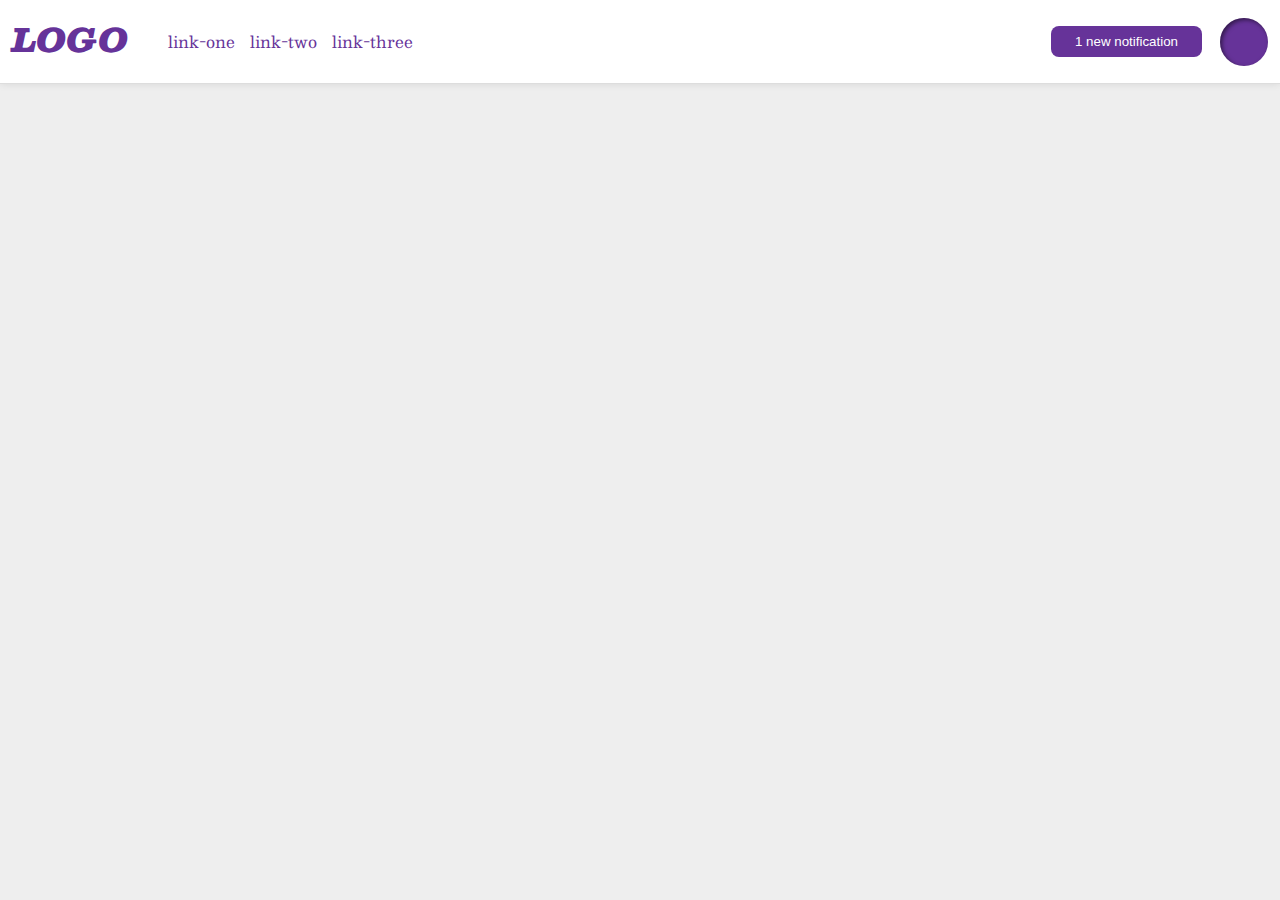
<file: flex/03-flex-header-2/index.html>
<!DOCTYPE html>
<html lang="en">
  <head>
    <meta charset="UTF-8">
    <meta http-equiv="X-UA-Compatible" content="IE=edge">
    <meta name="viewport" content="width=device-width, initial-scale=1.0">
    <title>Flex Header 2</title>
    <link rel="stylesheet" href="style.css">
  </head>
  <body>
    <div class="header">
      <div class="logolinks">
        <div class="logo">
          LOGO
        </div>
        <ul class="links">
          <li><a href="google.com">link-one</a></li>
          <li><a href="google.com">link-two</a></li>
          <li><a href="google.com">link-three</a></li>
        </ul>
      </div>
      <div class="right">
        <button class="notifications">
          1 new notification
        </button>
        <div class="profile-image"></div>
      </div>
    </div>
  </body>
</html>
</file>
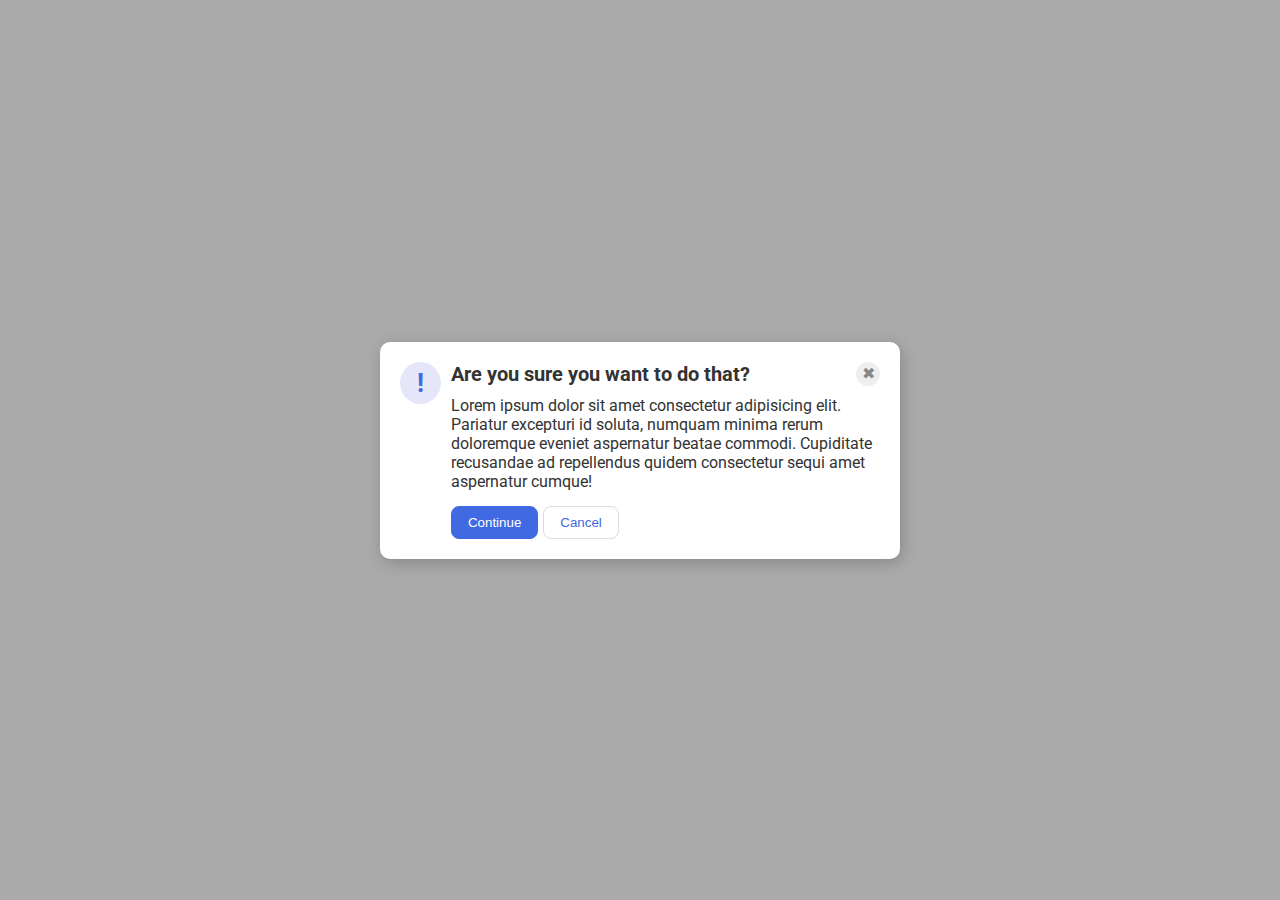
<file: flex/05-flex-modal/index.html>
<!DOCTYPE html>
<html lang="en">
  <head>
    <meta charset="UTF-8">
    <meta http-equiv="X-UA-Compatible" content="IE=edge">
    <meta name="viewport" content="width=device-width, initial-scale=1.0">
    <link rel="stylesheet" href="style.css">
    <title>Modal</title>
  </head>
  <body>
    <div class="modal">
      <div class="icon">!</div>
      <div class="right">
        <div class="top">
          <div class="header">Are you sure you want to do that?</div>
          <div class="close-button">✖</div>
        </div>
        <div class="text">Lorem ipsum dolor sit amet consectetur adipisicing elit. Pariatur excepturi id soluta, numquam minima rerum doloremque eveniet aspernatur beatae commodi. Cupiditate recusandae ad repellendus quidem consectetur sequi amet aspernatur cumque!</div>
        <div class="buttons">
          <button class="continue">Continue</button>
          <button class="cancel">Cancel</button>
        </div>
      </div>
    </div>
  </body>
</html>
</file>
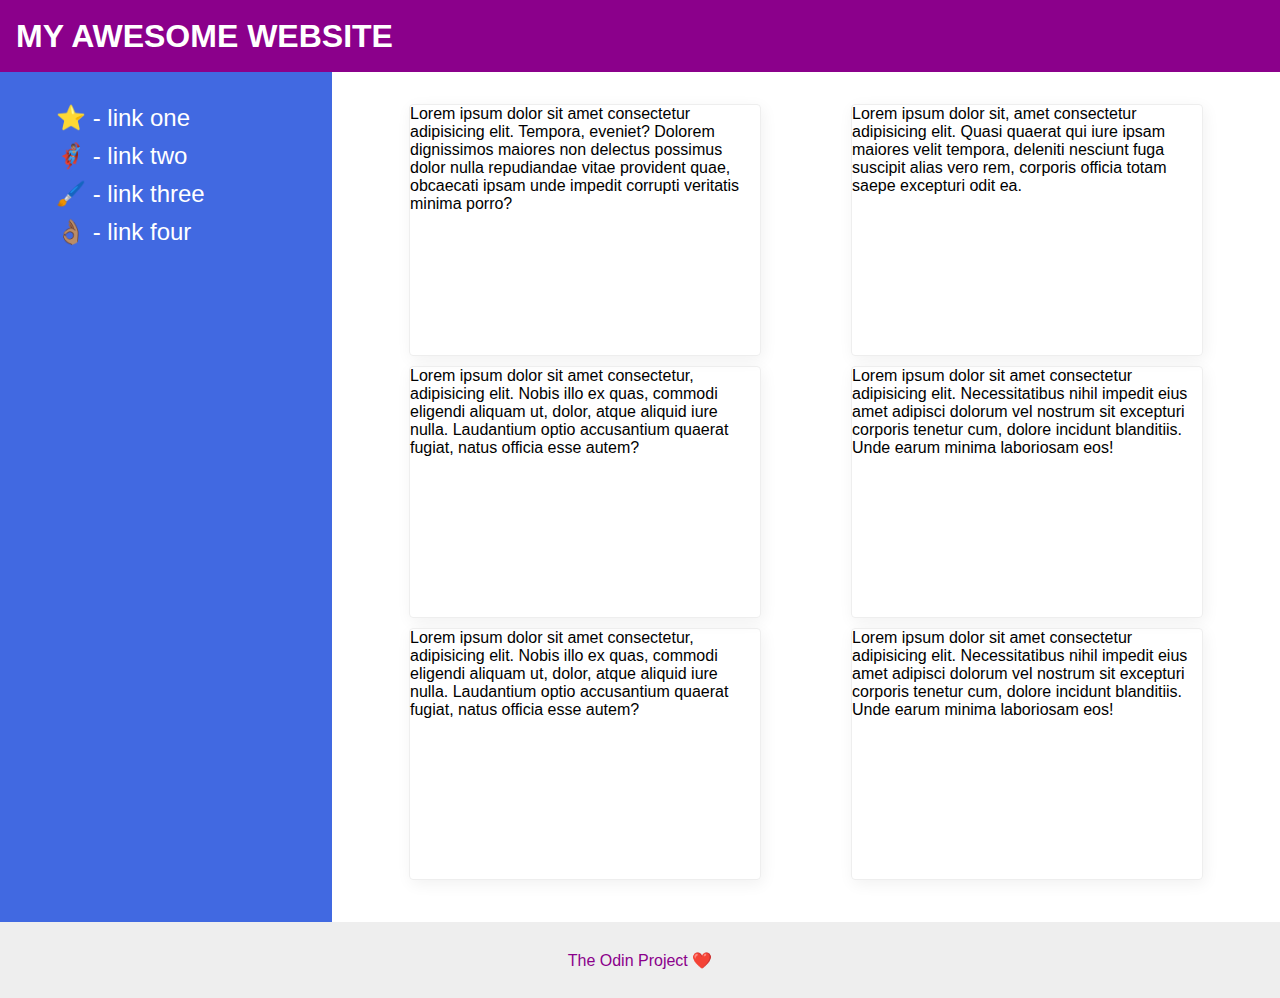
<file: flex/07-flex-layout-2/index.html>
<!DOCTYPE html>
<html lang="en">
  <head>
    <meta charset="UTF-8">
    <meta http-equiv="X-UA-Compatible" content="IE=edge">
    <meta name="viewport" content="width=device-width, initial-scale=1.0">
    <title>The Holy Grail</title>
    <link rel="stylesheet" href="style.css">
  </head>
  <body>
    <div class="header">
      MY AWESOME WEBSITE
    </div>
    <div class="maincontent">
      <div class="sidebar">
        <ul>
          <li><a href="#">⭐  - link one</a></li>
          <li><a href="#">🦸🏽‍♂️ - link two</a></li>
          <li><a href="#">🖌️ - link three</a></li>
          <li><a href="#">👌🏽 - link four</a></li>
        </ul>
      </div>
      <div class="cards">
        <div class="card">Lorem ipsum dolor sit amet consectetur adipisicing elit. Tempora, eveniet? Dolorem dignissimos maiores non delectus possimus dolor nulla repudiandae vitae provident quae, obcaecati ipsam unde impedit corrupti veritatis minima porro?</div>
        <div class="card">Lorem ipsum dolor sit, amet consectetur adipisicing elit. Quasi quaerat qui iure ipsam maiores velit tempora, deleniti nesciunt fuga suscipit alias vero rem, corporis officia totam saepe excepturi odit ea.</div>
        <div class="card">Lorem ipsum dolor sit amet consectetur, adipisicing elit. Nobis illo ex quas, commodi eligendi aliquam ut, dolor, atque aliquid iure nulla. Laudantium optio accusantium quaerat fugiat, natus officia esse autem?</div>
        <div class="card">Lorem ipsum dolor sit amet consectetur adipisicing elit. Necessitatibus nihil impedit eius amet adipisci dolorum vel nostrum sit excepturi corporis tenetur cum, dolore incidunt blanditiis. Unde earum minima laboriosam eos!</div>
        <div class="card">Lorem ipsum dolor sit amet consectetur, adipisicing elit. Nobis illo ex quas, commodi eligendi aliquam ut, dolor, atque aliquid iure nulla. Laudantium optio accusantium quaerat fugiat, natus officia esse autem?</div>
        <div class="card">Lorem ipsum dolor sit amet consectetur adipisicing elit. Necessitatibus nihil impedit eius amet adipisci dolorum vel nostrum sit excepturi corporis tenetur cum, dolore incidunt blanditiis. Unde earum minima laboriosam eos!</div>
      </div>
    </div>
    <div class="footer">
      The Odin Project ❤️
    </div>
  </body>
</html>
</file>
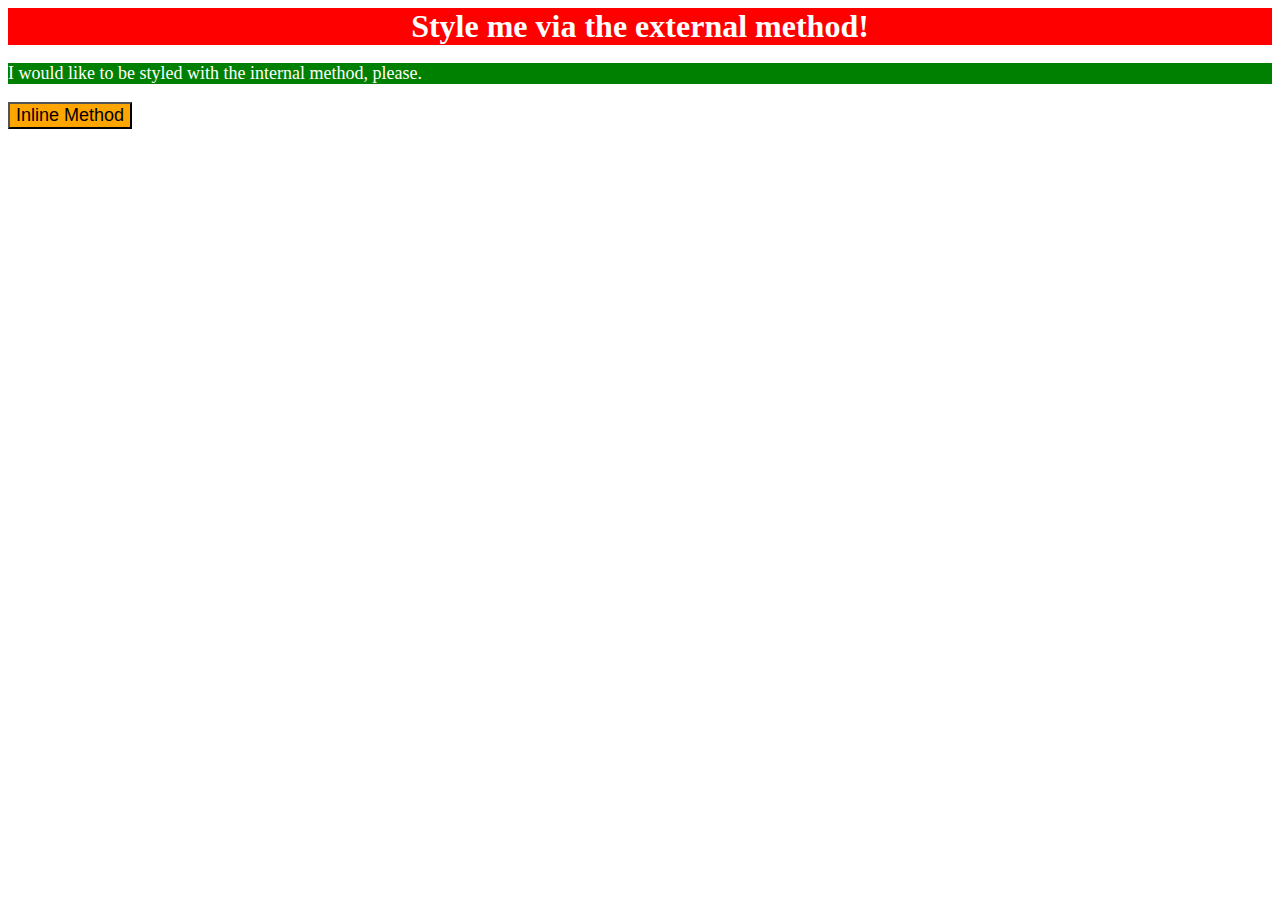
<file: foundations/01-css-methods/index.html>
<!DOCTYPE html>
<html lang="en">
  <head>
    <meta charset="UTF-8">
    <meta http-equiv="X-UA-Compatible" content="IE=edge">
    <meta name="viewport" content="width=device-width, initial-scale=1.0">
    <link rel="stylesheet" href="styles.css">
    <style>
      p {
    background-color: green;
    color:white;
    font-size: 18px;
      }

    </style>
    <title>Methods for Adding CSS</title>
  </head>
  <body>
    <div>Style me via the external method!</div>
    <p>I would like to be styled with the internal method, please.</p>
    <button style="background-color: orange; font-size: 18px;">Inline Method</button>
  </body>
</html>
</file>
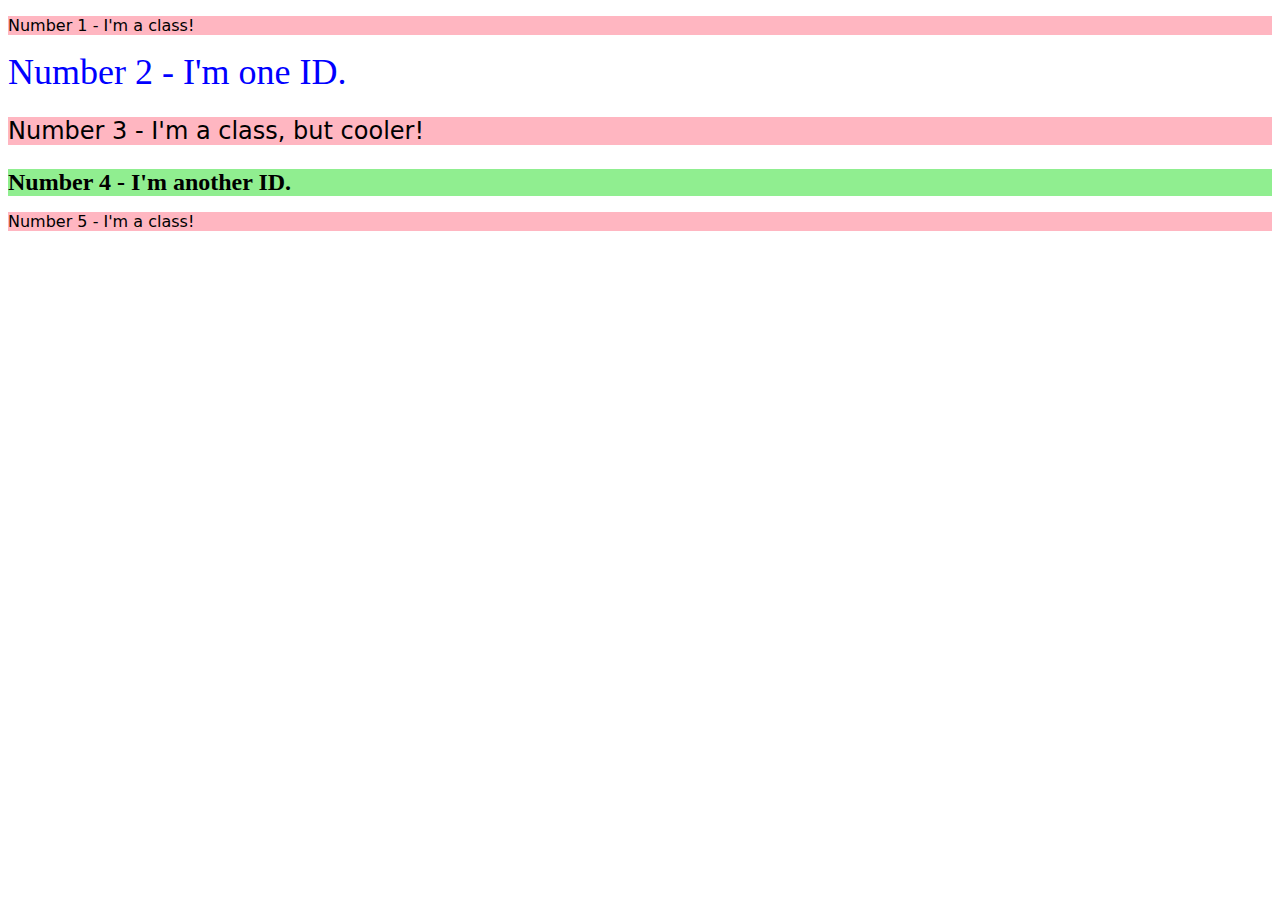
<file: foundations/02-class-id-selectors/index.html>
<!DOCTYPE html>
<html lang="en">
  <head>
    <meta charset="UTF-8">
    <meta http-equiv="X-UA-Compatible" content="IE=edge">
    <meta name="viewport" content="width=device-width, initial-scale=1.0">
    <title>Class and ID Selectors</title>
    <link rel="stylesheet" href="style.css">
  </head>
  <body>
    <p class="odd">Number 1 - I'm a class!</p>
    <div id="number2">Number 2 - I'm one ID.</div>
    <p class="odd number3">Number 3 - I'm a class, but cooler!</p>
    <div id="number4">Number 4 - I'm another ID.</div>
    <p class="odd">Number 5 - I'm a class!</p>
  </body>
</html>
</file>
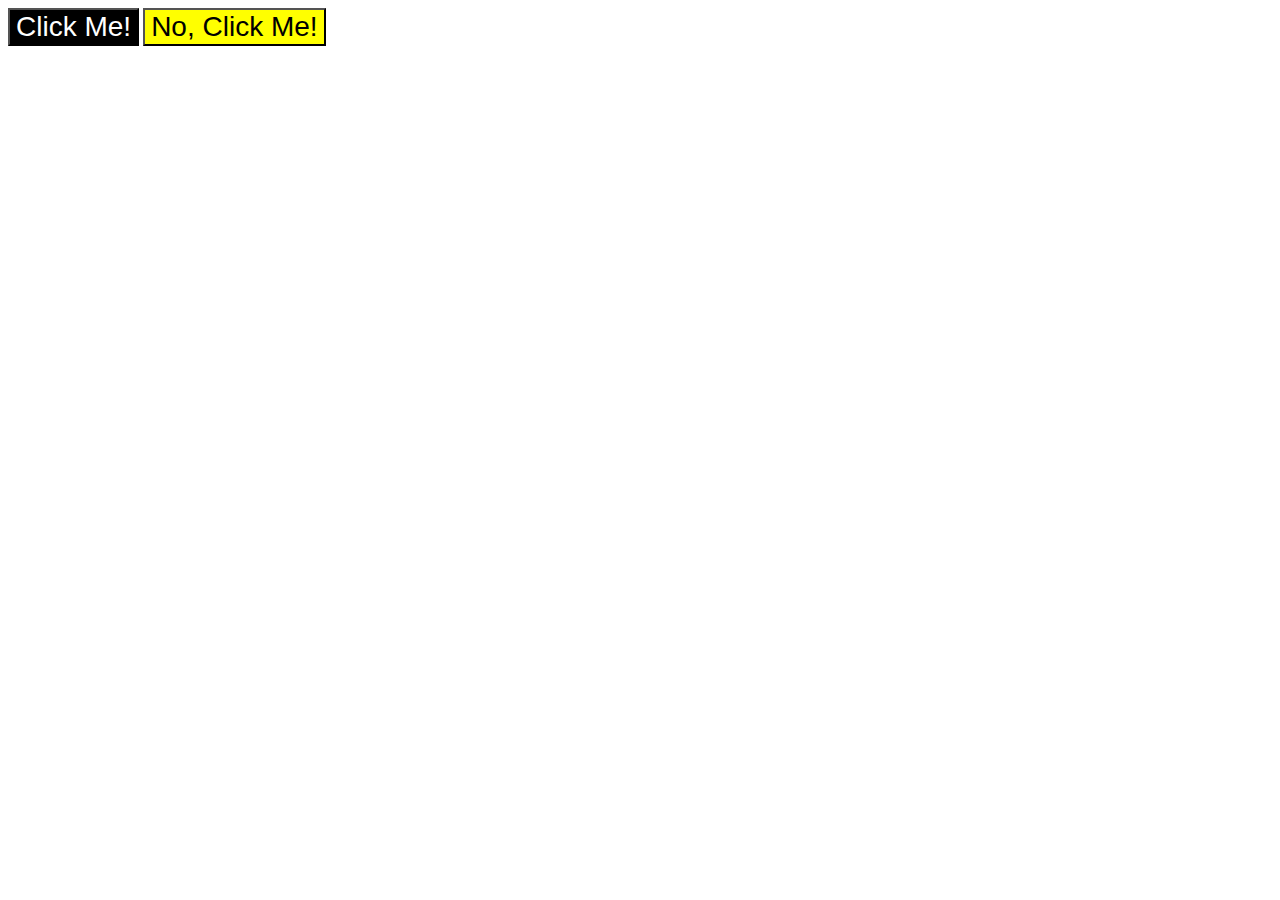
<file: foundations/03-grouping-selectors/index.html>
<!DOCTYPE html>
<html lang="en">
  <head>
    <meta charset="UTF-8">
    <meta http-equiv="X-UA-Compatible" content="IE=edge">
    <meta name="viewport" content="width=device-width, initial-scale=1.0">
    <title>Grouping Selectors</title>
    <link rel="stylesheet" href="style.css">
  </head>
  <body>
    <button class="first">Click Me!</button>
    <button class="second">No, Click Me!</button>
  </body>
</html>
</file>
<file: flex/03-flex-header-2/style.css>
/* this is some magical font-importing.  
you'll learn about it later. */
@import url('https://fonts.googleapis.com/css2?family=Besley:ital,wght@0,400;1,900&display=swap');

body {
  margin: 0;
  background: #eee;
  font-family: Besley, serif;
}

.header {
  background: white;
  border-bottom: 1px solid #ddd;
  box-shadow: 0 0 8px rgba(0,0,0,.1);
  display:flex;
  align-items: space-between;
  justify-content: space-between;
  padding: 12px;
}

.profile-image {
  background: rebeccapurple;
  box-shadow: inset 2px 2px 4px rgba(0,0,0,.5);
  border-radius: 50%;
  width: 48px;
  height: 48px;
}

.logo {
  color: rebeccapurple;
  font-size: 32px;
  font-weight: 900;
  font-style: italic;
  
}

button {
  border: none;
  border-radius: 8px;
  background: rebeccapurple;
  color: white;
  padding: 8px 24px;
}

a {
  /* this removes the line under our links */
  text-decoration: none;
  color: rebeccapurple;
}

ul {
  list-style-type: none;
  display:flex;
  gap: 15px;

}

.right {
  display:flex;
  justify-content: flex-end;
  align-items: center;
  gap: 18px;
}

.logolinks {
  display: flex;
  justify-content: flex-start;
  
}
</file>
<file: flex/05-flex-modal/style.css>
@import url('https://fonts.googleapis.com/css2?family=Roboto:wght@400;700&display=swap');

html, body {
  height: 100%;
}

body {
  font-family: Roboto, sans-serif;
  margin: 0;
  background: #aaa;
  color: #333;
  /* I'll give you this one for free lol */
  display: flex;
  align-items: center;
  justify-content: center;
}

.modal {
  background: white;
  width: 480px;
  border-radius: 10px;
  box-shadow: 2px 4px 16px rgba(0,0,0,.2);

  display:flex;
  padding: 20px;
  gap: 10px;

}

.header {
  font-weight: bold;
  font-size: 20px;
}

.top {
  display:flex;
  justify-content: space-between;
  
}

.buttons {
  display: flex;
  gap: 5px;
  margin-top: 5px;
}

.right {
  display: flex;
  flex-direction: column;
  flex-shrink: 30;
  gap: 10px;
}

.icon {
  color: royalblue;
  font-size: 26px;
  font-weight: 700;
  background: lavender;
  width: 42px;
  height: 42px;
  border-radius: 50%;
  display: flex;
  align-items: center;
  justify-content: center;
}

.close-button {
  background: #eee;
  border-radius: 50%;
  color: #888;
  font-weight: 400;
  font-size: 16px;
  height: 24px;
  width: 24px;
  display: flex;
  align-items: center;
  justify-content: center;
}

button {
  padding: 8px 16px;
  border-radius: 8px;
}

button.continue {
  background: royalblue;
  border: 1px solid royalblue;
  color: white;
}

button.cancel {
  background: white;
  border: 1px solid #ddd;
  color: royalblue;
}
</file>
<file: flex/07-flex-layout-2/style.css>
body {
  font-family: -apple-system, BlinkMacSystemFont, 'Segoe UI', Roboto, Oxygen, Ubuntu, Cantarell, 'Open Sans', 'Helvetica Neue', sans-serif;
  margin: 0;
  min-height: 100vh;

  /* Custom Code*/
  display:flex;
  flex-direction: column;

}

.header {
  height: 72px;
  background: darkmagenta;
  color: white;

  /* Custom Code*/
  display: flex;
  justify-content: flex-start;
  align-items: center;
  padding-left: 16px;
  font-size: 32px;
  font-weight: 900;

}

.footer {
  height: 72px;
  background: #eee;
  color: darkmagenta;

  /* Custom Code*/
  display:flex;
  justify-content: center;
  align-items: center;;
  padding:2px;

}

.sidebar {
  width: 300px;
  background: royalblue;

  /* Custom Code*/
  padding: 16px;
  flex-shrink:0;
  justify-content: flex-start;
    
}

.card {
  border: 1px solid #eee;
  box-shadow: 2px 4px 16px rgba(0,0,0,.06);
  border-radius: 4px;
  /* Custom Code*/
  display: flex;
  width:350px;
  height:250px;
  justify-content: space-around;
  margin-bottom:10px;

}

/*Custom Code*/
.maincontent {
  display: flex;
  flex-direction: row;
  flex:1;
  justify-content: space-between;
  
}

ul {
  list-style: none;
  display: flex;
  flex-direction: column;
  gap:10px;
  justify-content: flex-start;
    
  
  
}

.cards {
  display: flex;
  padding:32px;
  justify-content: space-around;
  flex-wrap: wrap;
  flex:1;
  
}

a{
  color: white;
  text-decoration: none;
  font-size: 24px;
  
  

}
</file>
<file: foundations/01-css-methods/styles.css>
div {
    background-color: red;
    color:white;
    font-size: 32px;
    text-align: center;
    font-weight: bold;
}
</file>
<file: foundations/02-class-id-selectors/style.css>
.odd {
    background-color: lightpink;
    font-family: "Verdana", "DejaVu Sans", sans-serif;
}

#number2 {
    color:blue;
    font-size: 36px;
}

.number3 {
    font-size: 24px;
}

#number4 {
    background-color: lightgreen;
    font-size: 24px;
    font-weight: bold;
}
</file>
<file: foundations/03-grouping-selectors/style.css>
.first {
    background-color: black;
    color:white
}
.second {
    background-color: yellow;

}

.first,
.second {
    font-size: 28px;
    font-family: "Helvetica", "Times New Roman", sans-serif;
}
</file>
